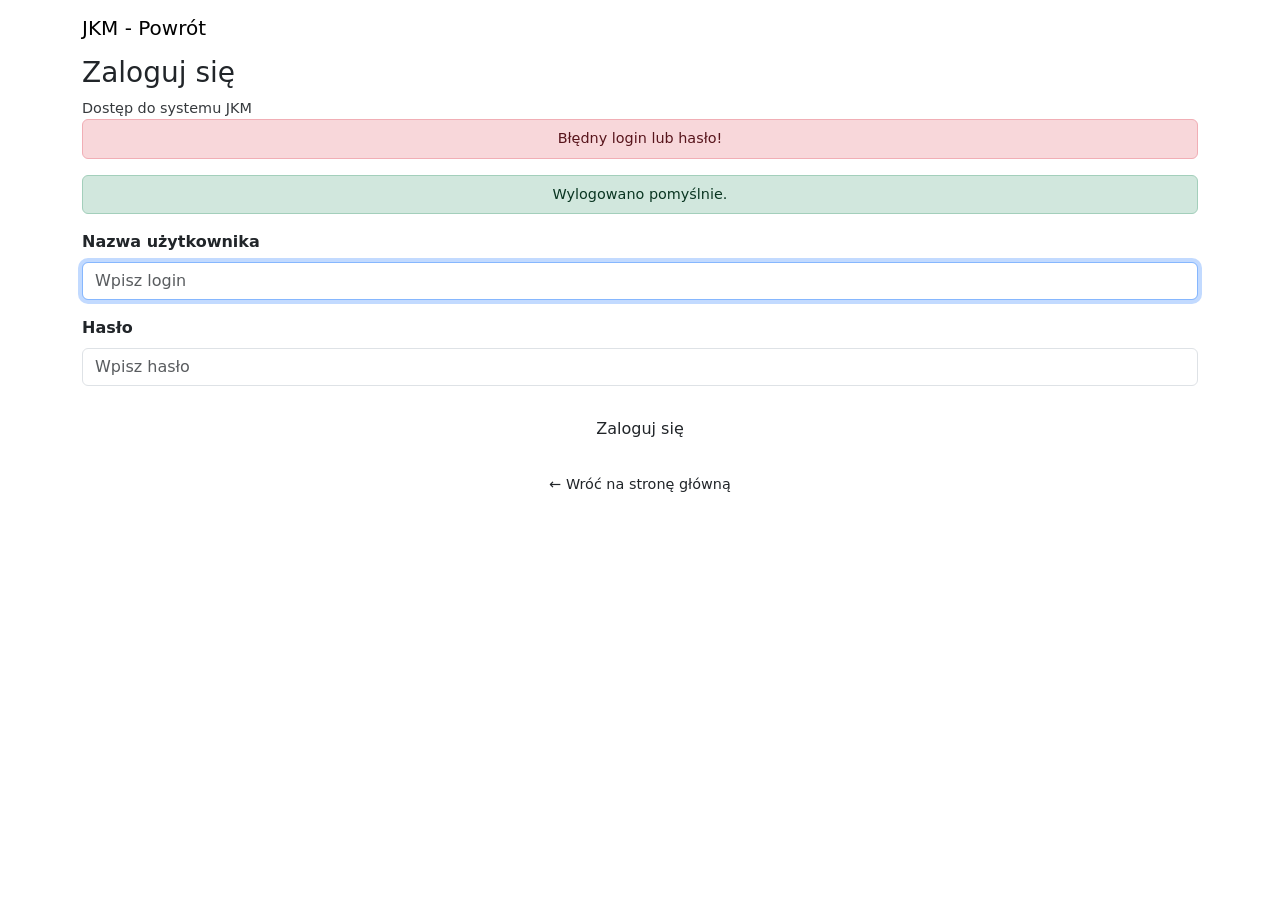
<file: src/main/resources/templates/login.html>
<!DOCTYPE HTML>
<html lang="pl" xmlns:th="http://www.thymeleaf.org">
<head>
    <meta charset="UTF-8"/>
    <meta name="viewport" content="width=device-width, initial-scale=1">
    <title>Logowanie - JKM</title>

    <link href="https://cdn.jsdelivr.net/npm/bootstrap@5.3.8/dist/css/bootstrap.min.css" rel="stylesheet">
    <link th:rel="stylesheet" th:href="@{/css/style.css}"/>

    <script>
        history.replaceState('data', 'Title', "/");
    </script>
</head>
<body style="background-color: var(--imperial-white);">

<nav class="navbar navbar-expand-lg navbar-custom static-top">
    <div class="container">
        <a class="navbar-brand" href="/">
            <i class="bi bi-bus-front"></i> JKM - Powrót
        </a>
    </div>
</nav>

<div class="container login-container">

    <div class="login-card">

        <div class="login-header">
            <h3>Zaloguj się</h3>
            <p class="mb-0" style="opacity: 0.9; font-size: 0.9rem;">Dostęp do systemu JKM</p>
        </div>

        <div class="login-body">

            <div th:if="${param.error}" class="alert alert-danger text-center p-2 mb-3" style="font-size: 0.9rem;">
                Błędny login lub hasło!
            </div>
            <div th:if="${param.logout}" class="alert alert-success text-center p-2 mb-3" style="font-size: 0.9rem;">
                Wylogowano pomyślnie.
            </div>

            <form method="post" th:action="@{/login}">

                <div class="mb-3">
                    <label for="login" class="form-label fw-bold" style="color: var(--shinto-green);">Nazwa użytkownika</label>
                    <input id="login" type="text" placeholder="Wpisz login" autocomplete="off"
                           class="form-control" name="username" required autofocus/>
                </div>

                <div class="mb-4">
                    <label for="password" class="form-label fw-bold" style="color: var(--shinto-green);">Hasło</label>
                    <input id="password" type="password" placeholder="Wpisz hasło" autocomplete="off"
                           class="form-control" name="password" required/>
                </div>

                <div class="d-grid">
                    <button class="btn btn-login" type="submit">Zaloguj się</button>
                </div>
            </form>

            <div class="text-center mt-4">
                <a th:href="@{/}" style="color: var(--shinto-green); text-decoration: none; font-size: 0.9rem;">
                    &larr; Wróć na stronę główną
                </a>
            </div>
        </div>
    </div>
</div>

<script src="https://cdn.jsdelivr.net/npm/bootstrap@5.3.8/dist/js/bootstrap.bundle.min.js"></script>

</body>
</html>
</file>
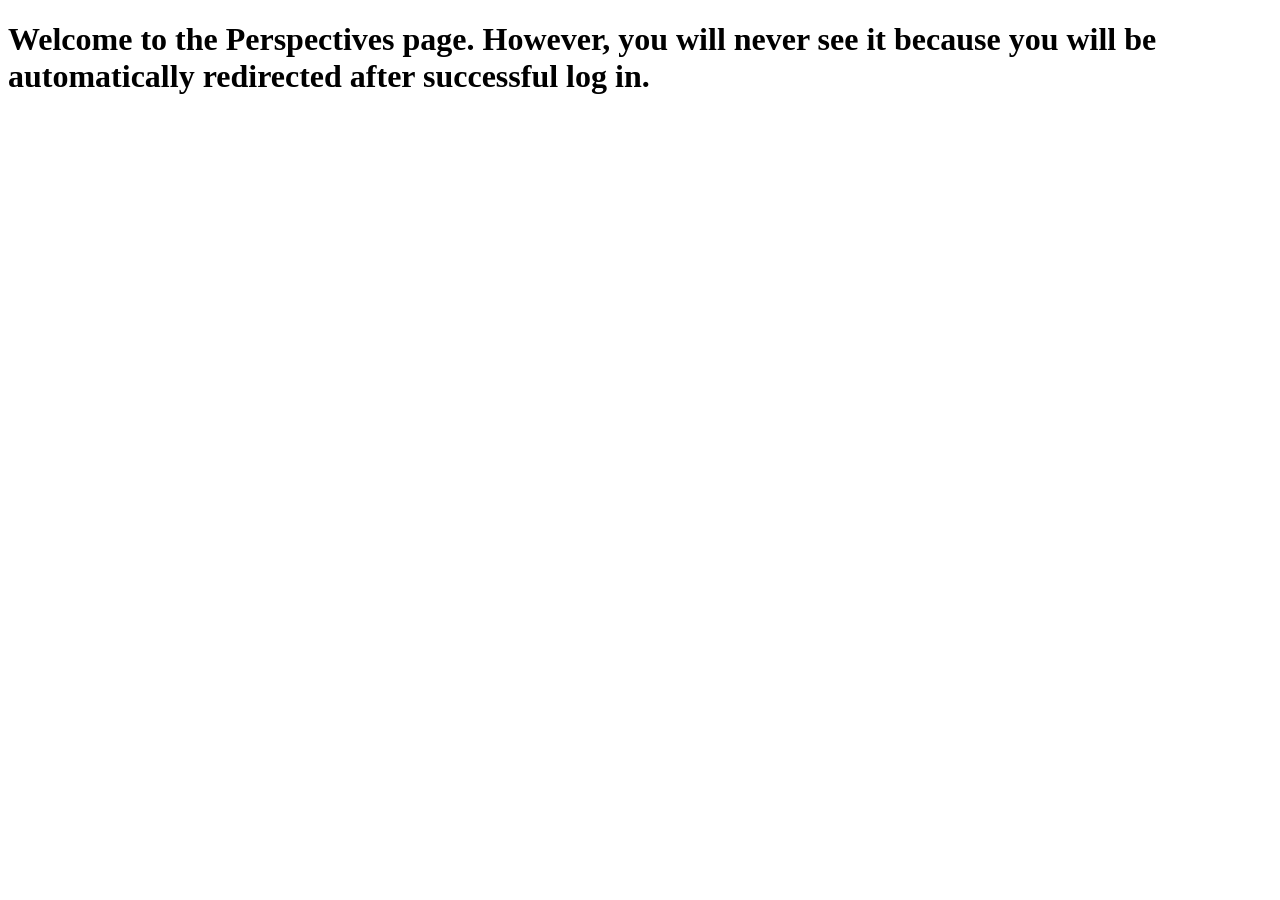
<file: src/main/resources/templates/perspectives.html>
<!DOCTYPE html>
<html xmlns="http://www.w3.org/1999/xhtml" xmlns:th="https://www.thymeleaf.org" lang="en">
<head>
    <title>Spring Boot App</title>
</head>
<body>
<h1>Welcome to the Perspectives page. However, you will never see it because you will be automatically
    redirected after successful log in.</h1>
</body>
</html>
</file>
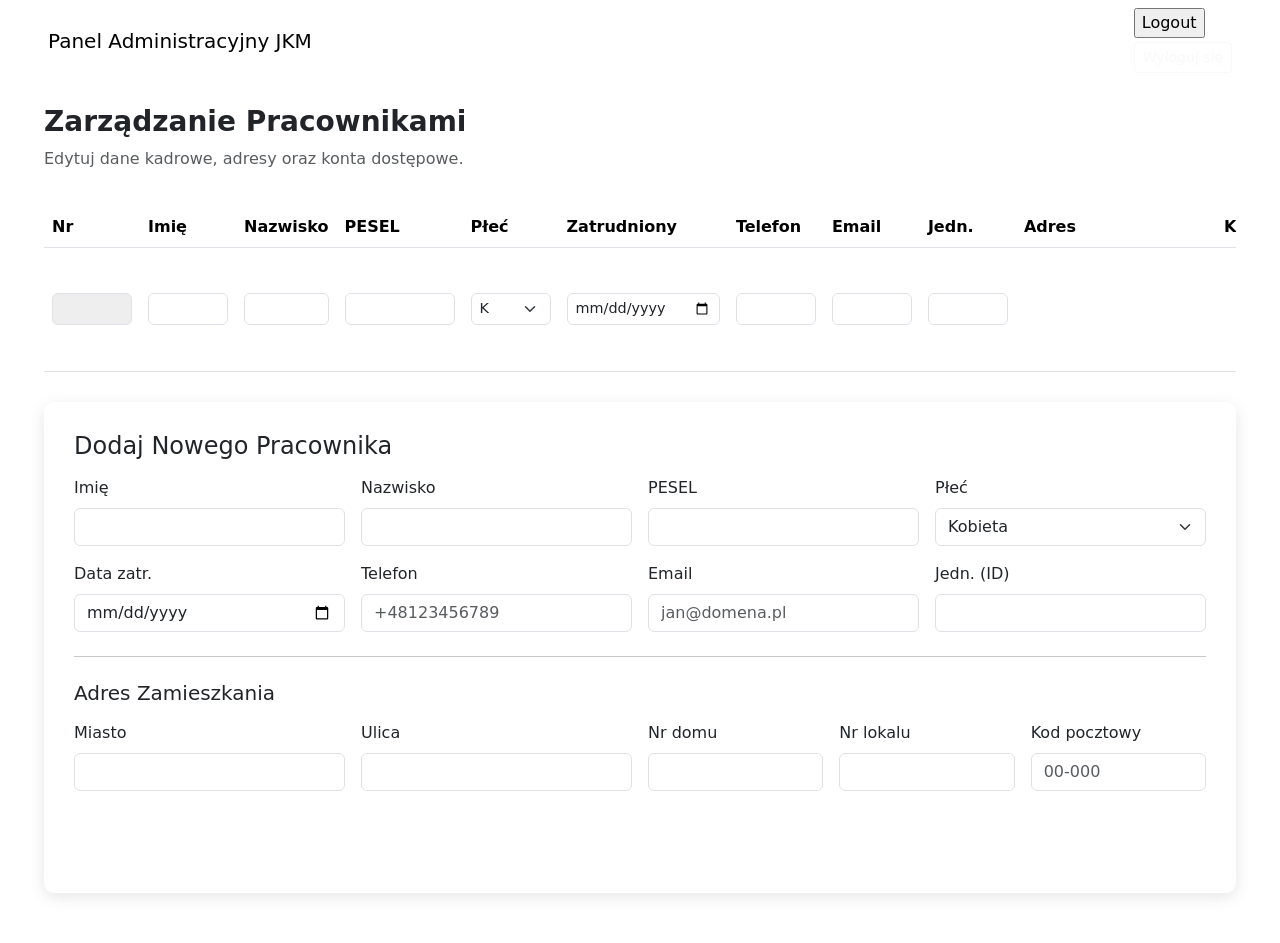
<file: src/main/resources/templates/admin/admin_main.html>
<!DOCTYPE HTML>
<html lang="pl" xmlns:th="http://www.thymeleaf.org" xmlns:sec="https://www.thymeleaf.org/thymeleaf-extras-springsecurity6">
<head>
    <meta charset="UTF-8"/>
    <title>Panel Administratora</title>
    <link href="https://cdn.jsdelivr.net/npm/bootstrap@5.3.8/dist/css/bootstrap.min.css" rel="stylesheet">
    <link th:rel="stylesheet" th:href="@{/css/style.css}"/>
    <script src="https://cdn.jsdelivr.net/npm/bootstrap@5.3.8/dist/js/bootstrap.bundle.min.js"></script>

    <style>
        .container { max-width: 95vw; }
        .table-input { font-size: 0.9rem; padding: 0.25rem 0.5rem; min-width: 80px; }

        .add-form-card {
            background-color: #ffffff;
            border: none;
            border-radius: 10px;
            padding: 30px;
            margin-top: 30px;
            margin-bottom: 50px;
            box-shadow: 0 4px 15px rgba(0,0,0,0.1);
            border-top: 5px solid var(--shinto-green);
        }

        table .invalid-feedback {
            font-size: 0.7rem;
            white-space: nowrap;
        }
    </style>
</head>
<body>

<nav class="navbar navbar-expand-lg navbar-custom static-top">
    <div class="container-fluid ps-5 pe-5">
        <a class="navbar-brand" href="/">Panel Administracyjny JKM</a>
        <div class="collapse navbar-collapse" id="navbarResponsive">
            <ul class="navbar-nav ms-auto">
                <li class="nav-item active">
                    <a class="nav-link disabled text-white" href="#">
                        Admin: <b style="color: var(--sunrise-orange); text-transform:capitalize" sec:authentication="principal.username"></b>
                    </a>
                </li>
                <li class="nav-item ms-3">
                    <form th:action="@{/logout}" method="post" th:hidden="true" name="LogoutForm">
                        <input type="hidden" th:name="${_csrf.parameterName}" th:value="${_csrf.token}"/>
                        <input type="submit" value="Logout" />
                    </form>
                    <a class="btn btn-sm btn-outline-light mt-1" href="javascript:document.LogoutForm.submit()">Wyloguj się</a>
                </li>
            </ul>
        </div>
    </div>
</nav>

<div class="container">
    <div class="row">
        <div class="col-md-12 mt-4">
            <h3 style="color: var(--shinto-green); font-weight: 700;">Zarządzanie Pracownikami</h3>
            <p class="text-muted">Edytuj dane kadrowe, adresy oraz konta dostępowe.</p>
        </div>
    </div>

    <div style="margin-top:20px" class="schedule-container">
        <div class="table-responsive">
            <table class="table table-custom table-hover align-middle mb-0">
                <thead>
                <tr>
                    <th>Nr</th>
                    <th>Imię</th>
                    <th>Nazwisko</th>
                    <th>PESEL</th>
                    <th>Płeć</th>
                    <th>Zatrudniony</th>
                    <th>Telefon</th>
                    <th>Email</th>
                    <th>Jedn.</th>
                    <th style="min-width: 200px;">Adres</th>
                    <th style="min-width: 180px;">Konto Systemowe</th>
                    <th>Akcja</th>
                </tr>
                </thead>
                <tbody>
                <tr th:each="p : ${listPracownicy}">
                    <form th:action="@{/update}" th:object="${p}" method="post" th:id="'form-' + ${p.nr_pracownika}" class="needs-validation" novalidate>

                        <input type="hidden" th:name="${_csrf.parameterName}" th:value="${_csrf.token}"/>

                        <td><input type="number" class="form-control table-input" name="nr_pracownika" th:value="${p.nr_pracownika}" readonly style="width: 50px; background: #eee;"/></td>

                        <td><input type="text" class="form-control table-input" name="imie" th:value="${p.imie}" required maxlength="20"/></td>

                        <td><input type="text" class="form-control table-input" name="nazwisko" th:value="${p.nazwisko}" required maxlength="30"/></td>

                        <td><input type="text" class="form-control table-input" name="pesel" th:value="${p.pesel}" pattern="\d{11}" maxlength="11" required title="11 cyfr" style="width: 110px;"/></td>

                        <td>
                            <select class="form-select table-input" name="plec" style="width: 65px;">
                                <option value="K" th:selected="${p.plec == 'K'}">K</option>
                                <option value="M" th:selected="${p.plec == 'M'}">M</option>
                            </select>
                        </td>

                        <td>
                            <input type="date" class="form-control table-input"
                                   name="data_zatrudnienia"
                                   th:value="${p.data_zatrudnienia != null && p.data_zatrudnienia.toString().length() >= 10 ? #strings.substring(p.data_zatrudnienia.toString(), 0, 10) : p.data_zatrudnienia}"
                                   required/>
                        </td>

                        <td>
                            <input type="text" class="form-control table-input" name="nr_telefonu"
                                   th:value="${p.nr_telefonu}"
                                   pattern="[\+]?[\d\s-]{9,12}"
                                   maxlength="12"
                                   title="Max 12 znaków (cyfry, +, -)"/>
                        </td>

                        <td>
                            <input type="email" class="form-control table-input" name="email"
                                   th:value="${p.email}"
                                   pattern="[a-z0-9._%+\-]+@[a-z0-9.\-]+\.[a-z]{2,}$"
                                   maxlength="30"
                                   title="Format: nazwa@domena.pl"/>
                        </td>

                        <td><input type="number" class="form-control table-input" name="nr_jednostki" th:value="${p.nr_jednostki}" min="1" required style="width: 50px;"/></td>

                        <td>
                            <input type="hidden" name="nr_adresu" th:value="${p.nr_adresu}"/>
                            <small th:text="${mapaAdresow.get(p.nr_adresu)} ?: 'Brak danych'"></small>
                        </td>
                    </form>

                    <td class="text-center">
                        <div th:if="${mapaKont.get(p.nr_pracownika) == null || !mapaKont.get(p.nr_pracownika)}">
                            <button type="button" class="btn btn-sm btn-outline-success"
                                    data-bs-toggle="modal" data-bs-target="#createAccountModal"
                                    th:onclick="'prepareCreateModal(' + ${p.nr_pracownika} + ')'">
                                + Utwórz
                            </button>
                        </div>

                        <div th:if="${mapaKont.get(p.nr_pracownika)}">
                            <small class="d-block text-muted">Konto aktywne:</small>
                            <span class="badge bg-success mb-2" th:text="'user' + ${p.nr_pracownika}"></span><br>

                            <button type="button" class="btn btn-sm btn-primary"
                                    data-bs-toggle="modal" data-bs-target="#editAccountModal"
                                    th:onclick="'prepareEditModal(' + ${p.nr_pracownika} + ')'">
                                Edytuj / Usuń
                            </button>
                        </div>
                    </td>

                    <td>
                        <button class="btn btn-sm btn-success" type="submit" th:form="'form-' + ${p.nr_pracownika}">Zapisz</button>
                        <a class="btn btn-sm btn-danger" th:href="@{'/delete/' + ${p.nr_pracownika}}" onclick="return confirm('Usunąć pracownika z bazy?');">Usuń</a>
                    </td>
                </tr>
                </tbody>
            </table>
        </div>
    </div>

    <div class="add-form-card">
        <h4 class="mb-3" style="color: var(--shinto-green)">Dodaj Nowego Pracownika</h4>

        <form action="/" th:action="@{/save}" th:object="${pracownicy}" method="post" class="needs-validation" novalidate>
            <input type="hidden" th:name="${_csrf.parameterName}" th:value="${_csrf.token}"/>

            <div class="row g-3">
                <div class="col-md-3">
                    <label class="form-label">Imię</label>
                    <input type="text" class="form-control" th:field="*{imie}" required maxlength="20">
                    <div class="invalid-feedback">Imię wymagane (max 20 znaków).</div>
                </div>

                <div class="col-md-3">
                    <label class="form-label">Nazwisko</label>
                    <input type="text" class="form-control" th:field="*{nazwisko}" required maxlength="30">
                    <div class="invalid-feedback">Nazwisko wymagane.</div>
                </div>

                <div class="col-md-3">
                    <label class="form-label">PESEL</label>
                    <input type="text" class="form-control" th:field="*{pesel}" pattern="\d{11}" maxlength="11" required>
                    <div class="invalid-feedback">PESEL musi mieć 11 cyfr.</div>
                </div>

                <div class="col-md-3">
                    <label class="form-label">Płeć</label>
                    <select class="form-select" th:field="*{plec}">
                        <option value="K">Kobieta</option>
                        <option value="M">Mężczyzna</option>
                    </select>
                </div>

                <div class="col-md-3">
                    <label class="form-label">Data zatr.</label>
                    <input type="date" class="form-control" th:field="*{data_zatrudnienia}" required>
                    <div class="invalid-feedback">Wybierz datę.</div>
                </div>

                <div class="col-md-3">
                    <label class="form-label">Telefon</label>
                    <div class="input-group has-validation">
                        <input type="text" class="form-control" th:field="*{nr_telefonu}"
                               pattern="[\+]?[\d\s-]{9,12}"
                               maxlength="12"
                               placeholder="+48123456789">
                        <div class="invalid-feedback">
                            Max 12 znaków (cyfry, +, -).
                        </div>
                    </div>
                </div>

                <div class="col-md-3">
                    <label class="form-label">Email</label>
                    <div class="input-group has-validation">
                        <input type="email" class="form-control" th:field="*{email}"
                               pattern="[a-z0-9._%+\-]+@[a-z0-9.\-]+\.[a-z]{2,}$"
                               maxlength="30"
                               placeholder="jan@domena.pl">
                        <div class="invalid-feedback">
                            Format: nazwa@domena.pl (max 30).
                        </div>
                    </div>
                </div>

                <div class="col-md-3">
                    <label class="form-label">Jedn. (ID)</label>
                    <input type="number" class="form-control" th:field="*{nr_jednostki}" required min="1">
                    <div class="invalid-feedback">Wymagane ID jednostki.</div>
                </div>
            </div>

            <hr class="my-4">
            <h5 class="mb-3" style="color: var(--text-dark)">Adres Zamieszkania</h5>
            <div class="row g-3">
                <div class="col-md-3">
                    <label class="form-label">Miasto</label>
                    <input type="text" class="form-control" name="miasto" required maxlength="30">
                    <div class="invalid-feedback">Wymagane (max 30 znaków).</div>
                </div>

                <div class="col-md-3">
                    <label class="form-label">Ulica</label>
                    <input type="text" class="form-control" name="ulica" required maxlength="30">
                    <div class="invalid-feedback">Wymagane (max 30 znaków).</div>
                </div>

                <div class="col-md-2">
                    <label class="form-label">Nr domu</label>
                    <input type="text" class="form-control" name="nr_domu" required maxlength="10">
                    <div class="invalid-feedback">Wymagane.</div>
                </div>

                <div class="col-md-2">
                    <label class="form-label">Nr lokalu</label>
                    <input type="text" class="form-control" name="nr_lokalu" maxlength="10">
                </div>

                <div class="col-md-2">
                    <label class="form-label">Kod pocztowy</label>
                    <input type="text" class="form-control" name="kod_pocztowy" required pattern="\d{2}-\d{3}" placeholder="00-000">
                    <div class="invalid-feedback">Format: XX-XXX</div>
                </div>
            </div>

            <div class="mt-4 text-end">
                <button class="btn btn-lg" style="background-color: var(--sunrise-orange); color: white;" type="submit">
                    <i class="bi bi-person-plus-fill"></i> Dodaj Pracownika i Adres
                </button>
            </div>
        </form>
    </div>
</div>

<div class="modal fade" id="createAccountModal" tabindex="-1" aria-hidden="true">
    <div class="modal-dialog">
        <div class="modal-content">
            <div class="modal-header bg-success text-white">
                <h5 class="modal-title">Utwórz konto systemowe</h5>
                <button type="button" class="btn-close" data-bs-dismiss="modal" aria-label="Close"></button>
            </div>
            <form th:action="@{/admin/createAccount}" method="post">
                <input type="hidden" th:name="${_csrf.parameterName}" th:value="${_csrf.token}"/>
                <div class="modal-body">
                    <input type="hidden" id="createId" name="nr_pracownika">
                    <div class="mb-3">
                        <label class="form-label">Login</label>
                        <input type="text" class="form-control" id="createUsername" name="username" readonly style="background-color: #e9ecef;">
                    </div>
                    <div class="mb-3">
                        <label class="form-label">Hasło Startowe</label>
                        <input type="text" class="form-control" id="createPassword" name="password" required>
                    </div>
                </div>
                <div class="modal-footer"><button type="button" class="btn btn-secondary" data-bs-dismiss="modal">Anuluj</button><button type="submit" class="btn btn-success">Utwórz</button></div>
            </form>
        </div>
    </div>
</div>

<div class="modal fade" id="editAccountModal" tabindex="-1" aria-hidden="true">
    <div class="modal-dialog">
        <div class="modal-content">
            <div class="modal-header bg-primary text-white">
                <h5 class="modal-title">Edytuj konto systemowe</h5>
                <button type="button" class="btn-close" data-bs-dismiss="modal" aria-label="Close"></button>
            </div>
            <form th:action="@{/admin/editAccount}" method="post">
                <input type="hidden" th:name="${_csrf.parameterName}" th:value="${_csrf.token}"/>
                <div class="modal-body">
                    <input type="hidden" id="editOldUsername" name="oldUsername">
                    <div class="mb-3">
                        <label class="form-label">Login</label>
                        <input type="text" class="form-control" id="editUsername" name="newUsername" readonly style="background-color: #e9ecef;">
                    </div>
                    <div class="mb-3">
                        <label class="form-label">Nowe Hasło</label>
                        <input type="text" class="form-control" id="editPassword" name="newPassword" required>
                    </div>
                    <hr>
                    <div class="d-grid"><button type="submit" name="action" value="delete" class="btn btn-outline-danger" onclick="return confirm('Na pewno usunąć konto logowania?');">Trwale usuń konto użytkownika</button></div>
                </div>
                <div class="modal-footer"><button type="button" class="btn btn-secondary" data-bs-dismiss="modal">Anuluj</button><button type="submit" name="action" value="update" class="btn btn-primary">Zapisz zmiany</button></div>
            </form>
        </div>
    </div>
</div>

<script th:src="@{/js/scripts.js}"></script>
<script>
    if (typeof autoLogOut === "function") { autoLogOut(); }

    function prepareCreateModal(id) {
        document.getElementById('createId').value = id;
        var defaultCred = 'user' + id;
        document.getElementById('createUsername').value = defaultCred;
        document.getElementById('createPassword').value = defaultCred;
    }
    function prepareEditModal(id) {
        var currentLogin = 'user' + id;
        document.getElementById('editOldUsername').value = currentLogin;
        document.getElementById('editUsername').value = currentLogin;
        document.getElementById('editPassword').value = currentLogin;
    }
</script>

</body>
</html>
</file>
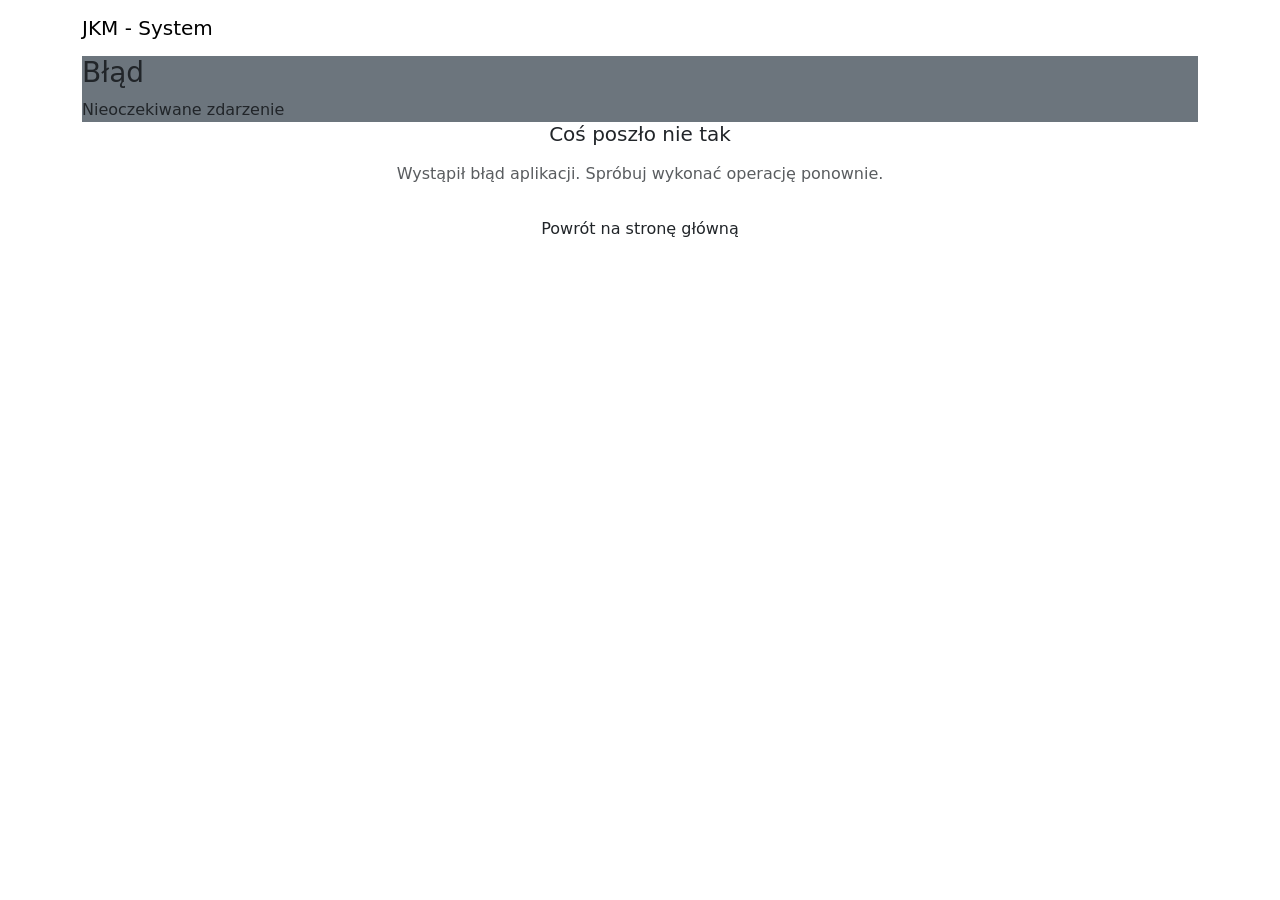
<file: src/main/resources/templates/errors/other.html>
<!DOCTYPE HTML>
<html lang="pl" xmlns:th="http://www.thymeleaf.org">
<head>
    <meta charset="UTF-8"/>
    <meta name="viewport" content="width=device-width, initial-scale=1">
    <title>Błąd - JKM</title>
    <link href="https://cdn.jsdelivr.net/npm/bootstrap@5.3.8/dist/css/bootstrap.min.css" rel="stylesheet">
    <link th:rel="stylesheet" th:href="@{/css/style.css}"/>
</head>
<body>

<nav class="navbar navbar-expand-lg navbar-custom static-top">
    <div class="container">
        <a class="navbar-brand" href="/">
            <i class="bi bi-bus-front"></i> JKM - System
        </a>
    </div>
</nav>

<div class="container login-container">
    <div class="login-card">
        <div class="login-header" style="background-color: #6c757d;">
            <h3><i class="bi bi-exclamation-triangle-fill"></i> Błąd</h3>
            <p class="mb-0">Nieoczekiwane zdarzenie</p>
        </div>
        <div class="login-body text-center">
            <h5 class="mb-3">Coś poszło nie tak</h5>
            <p class="text-muted">Wystąpił błąd aplikacji. Spróbuj wykonać operację ponownie.</p>

            <div class="d-grid mt-4">
                <a href="/" class="btn btn-login">Powrót na stronę główną</a>
            </div>
        </div>
    </div>
</div>

<script src="https://cdn.jsdelivr.net/npm/bootstrap@5.3.8/dist/js/bootstrap.bundle.min.js"></script>
</body>
</html>
</file>
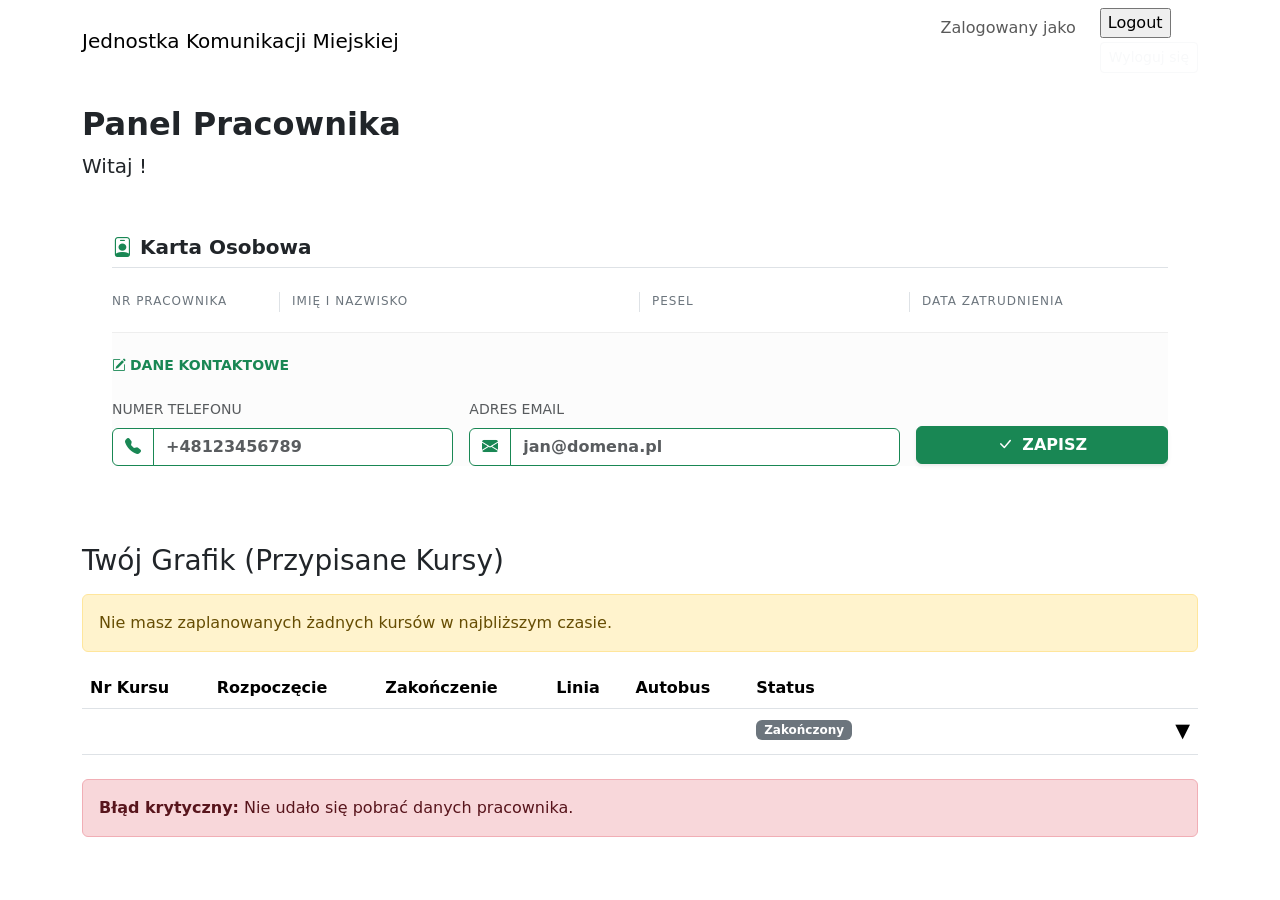
<file: src/main/resources/templates/user/user_main.html>
<!DOCTYPE HTML>
<html lang="pl" xmlns:th="http://www.thymeleaf.org" xmlns:sec="https://www.thymeleaf.org/thymeleaf-extras-springsecurity6">
<head>
    <meta charset="UTF-8"/>
    <title>Panel Pracownika</title>
    <link href="https://cdn.jsdelivr.net/npm/bootstrap@5.3.8/dist/css/bootstrap.min.css" rel="stylesheet">
    <link rel="stylesheet" href="https://cdn.jsdelivr.net/npm/bootstrap-icons@1.11.3/font/bootstrap-icons.min.css">
    <link th:rel="stylesheet" th:href="@{/css/style.css}"/>
    <script src="https://cdn.jsdelivr.net/npm/bootstrap@5.3.8/dist/js/bootstrap.bundle.min.js"></script>

    <style>
        .clickable-row { cursor: pointer; }
        .clickable-row:hover { background-color: #fff3e0 !important; }

        .arrow-icon {
            float: right;
            font-size: 1.2em;
            color: var(--shinto-green);
            transition: transform 0.3s ease;
            display: inline-block;
        }
        .clickable-row[aria-expanded="true"] .arrow-icon { transform: rotate(180deg); }
        .badge-status-planned { background-color: var(--shinto-green); }
        .badge-status-progress { background-color: var(--sunrise-orange); }

        .data-label {
            font-size: 0.75rem;
            text-transform: uppercase;
            letter-spacing: 1px;
            color: #6c757d;
            margin-bottom: 2px;
        }
        .data-value {
            font-size: 1.1rem;
            font-weight: 600;
            color: var(--shinto-green);
        }

        .edit-container {
            background-color: #fcfcfc;
            border-top: 1px solid #eee;
            margin-top: 20px;
            padding-top: 20px;
        }

        .invalid-feedback {
            font-size: 0.8rem;
            margin-top: 0.25rem;
        }
    </style>
</head>
<body>

<nav class="navbar navbar-expand-lg navbar-custom static-top">
    <div class="container">
        <a class="navbar-brand" href="/">Jednostka Komunikacji Miejskiej</a>
        <div class="collapse navbar-collapse" id="navbarResponsive">
            <ul class="navbar-nav ms-auto">
                <li class="nav-item active">
                    <a class="nav-link" href="#">
                        Zalogowany jako
                        <b style="color: var(--imperial-white); text-transform:capitalize"
                           th:if="${pracownik != null}"
                           th:text="${pracownik.imie} + ' ' + ${pracownik.nazwisko}">
                        </b>
                        <b style="color: var(--imperial-white)" th:if="${pracownik == null}" sec:authentication="principal.username"></b>
                    </a>
                </li>
                <li class="nav-item ms-3">
                    <form th:action="@{/logout}" method="post" th:hidden="true" name="LogoutForm">
                        <input type="submit" value="Logout" />
                    </form>
                    <a class="btn btn-sm btn-outline-light mt-1" href="javascript:document.LogoutForm.submit()">Wyloguj się</a>
                </li>
            </ul>
        </div>
    </div>
</nav>

<div class="container">
    <div class="row">
        <div class="col-md-12 mt-4">

            <div class="mb-4">
                <h2 style="color: var(--shinto-green); font-weight: 700;">Panel Pracownika</h2>
                <p class="lead">Witaj <span style="color: var(--sunrise-orange); font-weight: bold;" th:if="${pracownik != null}" th:text="${pracownik.imie}"></span><span th:if="${pracownik == null}" sec:authentication="principal.username"></span>!</p>
            </div>

            <div th:if="${pracownik != null}" class="schedule-container mb-5" style="padding: 30px;">

                <div class="d-flex justify-content-between align-items-center mb-4 border-bottom pb-2">
                    <h5 class="m-0 text-dark fw-bold"><i class="bi bi-person-badge me-2 text-success"></i>Karta Osobowa</h5>
                    <span class="badge bg-light text-dark border"></span>
                </div>

                <div class="row g-4">
                    <div class="col-md-2 border-end">
                        <div class="data-label">Nr Pracownika</div>
                        <div class="data-value" th:text="${pracownik.nr_pracownika}"></div>
                    </div>
                    <div class="col-md-4 border-end">
                        <div class="data-label">Imię i Nazwisko</div>
                        <div class="data-value text-dark" th:text="${pracownik.imie} + ' ' + ${pracownik.nazwisko}"></div>
                    </div>
                    <div class="col-md-3 border-end">
                        <div class="data-label">PESEL</div>
                        <div class="data-value text-muted" th:text="${pracownik.pesel}"></div>
                    </div>
                    <div class="col-md-3">
                        <div class="data-label">Data Zatrudnienia</div>
                        <div class="data-value text-muted" th:text="${#strings.substring(pracownik.data_zatrudnienia, 0, 10)}"></div>
                    </div>
                </div>

                <div class="edit-container">
                    <form th:action="@{/user/updateContact}" method="post" class="needs-validation" novalidate>
                        <div class="row align-items-start g-3">
                            <div class="col-12 mb-1">
                                <span class="text-success fw-bold small"><i class="bi bi-pencil-square me-1"></i>DANE KONTAKTOWE</span>
                            </div>

                            <div class="col-md-4">
                                <label for="newPhone" class="form-label small text-muted">NUMER TELEFONU</label>
                                <div class="input-group has-validation">
                                    <span class="input-group-text bg-white border-success text-success"><i class="bi bi-telephone-fill"></i></span>

                                    <input type="text" class="form-control border-success fw-bold" id="newPhone" name="newPhone"
                                           th:value="${pracownik.nr_telefonu}"
                                           pattern="[\+]?[\d\s-]{9,12}"
                                           maxlength="12"
                                           required placeholder="+48123456789">

                                    <div class="invalid-feedback">
                                        Max 12 znaków (np. +48123456789).
                                    </div>
                                </div>
                            </div>

                            <div class="col-md-5">
                                <label for="newEmail" class="form-label small text-muted">ADRES EMAIL</label>
                                <div class="input-group has-validation">
                                    <span class="input-group-text bg-white border-success text-success"><i class="bi bi-envelope-fill"></i></span>

                                    <input type="email" class="form-control border-success fw-bold" id="newEmail" name="newEmail"
                                           th:value="${pracownik.email}"
                                           pattern="[a-z0-9._%+\-]+@[a-z0-9.\-]+\.[a-z]{2,}$"
                                           required maxlength="30" placeholder="jan@domena.pl">

                                    <div class="invalid-feedback">
                                        Max 30 znaków (musi być @ i kropka).
                                    </div>
                                </div>
                            </div>

                            <div class="col-md-3" style="padding-top: 1.8rem;">
                                <button type="submit" class="btn btn-success w-100 fw-bold shadow-sm">
                                    <i class="bi bi-check-lg me-1"></i> ZAPISZ
                                </button>
                            </div>
                        </div>
                    </form>
                </div>
            </div>

            <div th:if="${pracownik != null}">
                <h3 class="mb-3" style="color: var(--text-dark)">Twój Grafik (Przypisane Kursy)</h3>

                <div th:if="${mojeKursy == null || mojeKursy.isEmpty()}" class="alert alert-warning">
                    Nie masz zaplanowanych żadnych kursów w najbliższym czasie.
                </div>

                <div class="schedule-container" th:if="${mojeKursy != null && !mojeKursy.isEmpty()}">
                    <table class="table table-custom table-hover align-middle mb-0">
                        <thead>
                        <tr>
                            <th>Nr Kursu</th>
                            <th>Rozpoczęcie</th>
                            <th>Zakończenie</th>
                            <th>Linia</th>
                            <th>Autobus</th>
                            <th>Status</th>
                        </tr>
                        </thead>
                        <tbody th:each="kurs : ${mojeKursy}">

                        <tr class="clickable-row" data-bs-toggle="collapse" th:data-bs-target="'#details-' + ${kurs.nr_kursu}" aria-expanded="false">
                            <td class="fw-bold" th:text="${kurs.nr_kursu}"></td>
                            <td th:text="${kurs.data_rozpoczecia}"></td>
                            <td th:text="${kurs.data_zakonczenia}"></td>
                            <td><span class="badge bg-secondary" th:text="${kurs.nr_linii}"></span></td>
                            <td th:text="${mapaAutobusow.get(kurs.nr_kursu).nr_rejestracyjny}"></td>
                            <td>
                                <span th:if="${mapaStatusow.get(kurs.nr_kursu) == 'Zakończony'}" class="badge bg-secondary">Zakończony</span>
                                <span th:if="${mapaStatusow.get(kurs.nr_kursu) == 'Zaplanowany'}" class="badge badge-status-planned">Zaplanowany</span>
                                <span th:if="${mapaStatusow.get(kurs.nr_kursu) == 'W trakcie'}" class="badge badge-status-progress">
                                      W trakcie <span class="spinner-grow spinner-grow-sm" style="width: 0.7rem; height: 0.7rem;" role="status"></span>
                                </span>
                                <span class="arrow-icon">&#9660;</span>
                            </td>
                        </tr>

                        <tr class="collapse bg-white" th:id="'details-' + ${kurs.nr_kursu}">
                            <td colspan="6" class="p-0">
                                <div class="p-4" style="background-color: #fffdf9; border-left: 5px solid var(--sunrise-orange);">
                                    <div class="row">
                                        <div class="col-md-5 border-end">
                                            <h5 style="color: var(--shinto-green)" class="border-bottom pb-2">Szczegóły Pojazdu</h5>
                                            <ul class="list-unstyled">
                                                <li><strong>Wymagany typ:</strong> <span th:text="${mapaLinii.get(kurs.nr_kursu).rodzaj_autobusu}"></span></li>
                                                <li class="mt-2"><strong>Przypisany autobus:</strong></li>
                                                <li>Nr Rejestracyjny: <b th:text="${mapaAutobusow.get(kurs.nr_kursu).nr_rejestracyjny}"></b></li>
                                                <li>Model: <span th:text="${mapaAutobusow.get(kurs.nr_kursu).rodzaj_autobusu}"></span></li>
                                                <li>Miejsc: <span th:text="${mapaAutobusow.get(kurs.nr_kursu).liczba_miejsc}"></span></li>
                                                <li>Paliwo: <span th:text="${mapaAutobusow.get(kurs.nr_kursu).rodzaj_paliwa}"></span></li>
                                            </ul>
                                        </div>

                                        <div class="col-md-7">
                                            <h5 style="color: var(--shinto-green)" class="border-bottom pb-2">Trasa Przejazdu</h5>
                                            <div class="table-responsive">
                                                <table class="table table-sm table-striped">
                                                    <thead>
                                                    <tr>
                                                        <th>Lp.</th>
                                                        <th>Przystanek</th>
                                                        <th>Czas (min)</th>
                                                        <th>Na żądanie</th>
                                                    </tr>
                                                    </thead>
                                                    <tbody>
                                                    <tr th:each="pwl : ${mapaTras.get(kurs.nr_kursu)}">
                                                        <td th:text="${pwl.kolejnosc}"></td>
                                                        <td>
                                                            <span th:text="${slownikPrzystankow.get(pwl.nr_przystanku).ulica}"></span>
                                                            <span class="text-muted small" th:text="'(' + ${slownikPrzystankow.get(pwl.nr_przystanku).dzielnica} + ')'"></span>
                                                        </td>
                                                        <td th:text="${pwl.czas_do_nastepnego}"></td>
                                                        <td>
                                                            <span th:if="${pwl.czy_na_zadanie == 'T'}" class="badge bg-warning text-dark">TAK</span>
                                                            <span th:if="${pwl.czy_na_zadanie != 'T'}" class="text-muted">-</span>
                                                        </td>
                                                    </tr>
                                                    </tbody>
                                                </table>
                                            </div>
                                        </div>
                                    </div>
                                </div>
                            </td>
                        </tr>
                        </tbody>
                    </table>
                </div>
            </div>

            <div th:if="${pracownik == null}" class="alert alert-danger mt-4">
                <strong>Błąd krytyczny:</strong> Nie udało się pobrać danych pracownika.
            </div>

        </div>
    </div>
</div>

<script th:src="@{/js/scripts.js}"></script>
<script>
    if (typeof autoLogOut === "function") {
        autoLogOut();
    }
</script>

</body>
</html>
</file>
